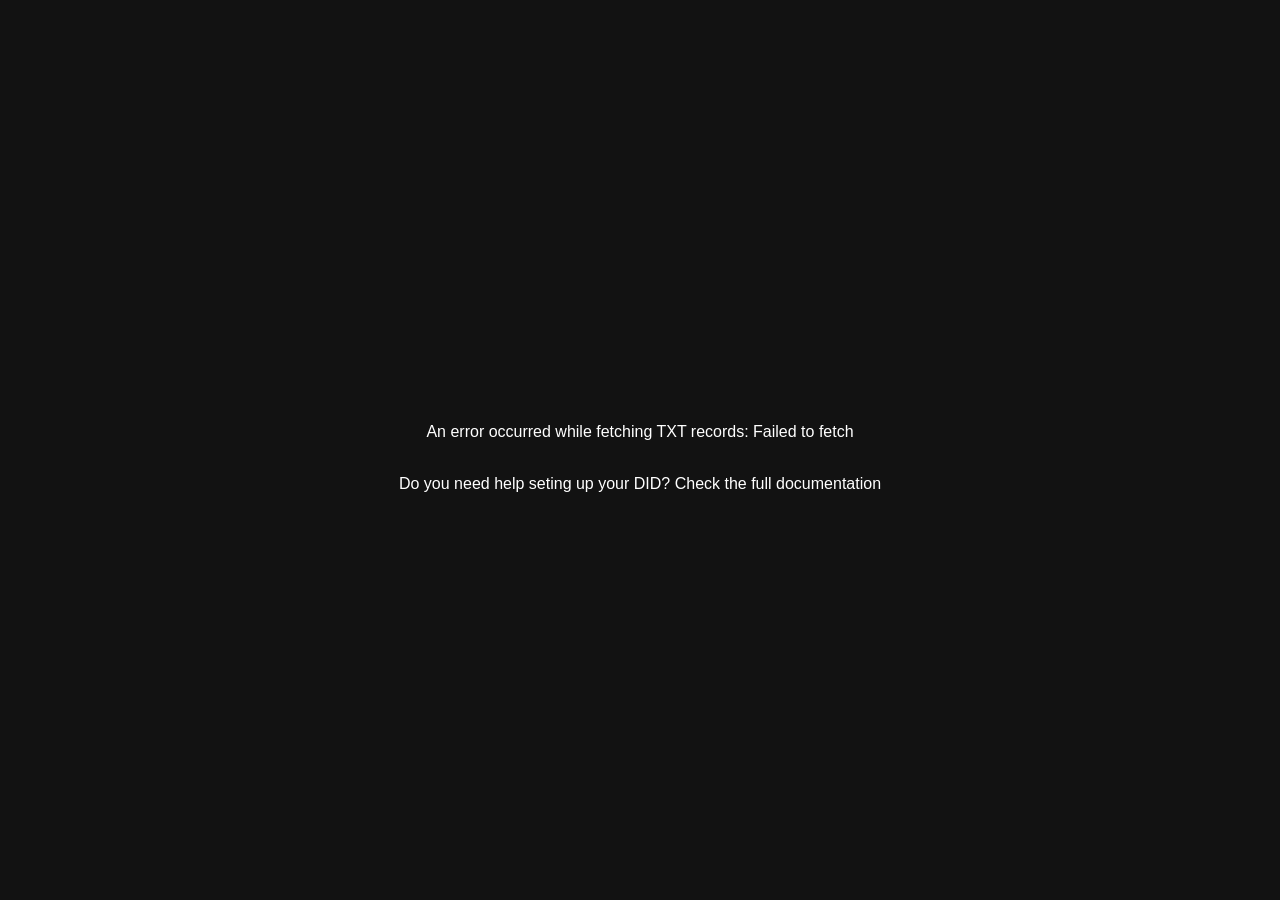
<file: redirect.html>
<!DOCTYPE html>
<html lang="en">
<head>
    <meta charset="UTF-8">
    <meta name="viewport" content="width=device-width, initial-scale=1.0">
    <title></title> <!-- Title will be dynamically set to rootDomain -->
    <link rel="shortcut icon" href="/img/hns.ico" type="image/x-icon">
    <link rel="stylesheet" href="style.css?version=1">
</head>
<body data-fetch="host">
    <div id="content">
        <div class="profile" id="profile"></div>
        <div class="links" id="links"></div>
        
        <!-- Currency buttons container -->
        <div class="currency-buttons" id="currency-buttons"></div>
    </div>
    <script src="/fetch.js"></script>
</body>
</html>
</file>
<file: style.css>
body {
    font-family: 'Roboto', Arial, sans-serif;
    margin: 0;
    padding: 0;
    display: flex;
    flex-direction: column;
    justify-content: center;
    align-items: center;
    min-height: 100vh;
    background-color: #121212;
    color: #ffffff;
    background-size: cover;
    background-position: center;
    background-repeat: no-repeat;
}

.profile {
    text-align: center;
    margin-bottom: 20px;
}

.profile img {
    width: 150px;
    height: 150px;
    border-radius: 50%;
    margin-top: 20px;
    border: 4px solid #ffffff;
    box-shadow: 0 8px 20px rgba(0, 0, 0, 0.3);
    transition: transform 0.3s ease;
}

.profile img:hover {
    transform: scale(1.1);
}

.links {
    display: flex;
    flex-direction: column;
    gap: 20px;
    width: 100%;
    max-width: 400px;
    margin-top: 20px;
}

.currency-buttons {
    display: flex;
    flex-wrap: wrap; /* Allow buttons to wrap to the next line */
    justify-content: center; /* Center buttons horizontally */
    gap: 15px; /* Space between buttons */
    margin: 20px 0;
    width: 100%;
    max-width: 180px; /* Adjust this value to fit 3 buttons per row */
}

.currency-button {
    display: flex;
    align-items: center;
    justify-content: center;
    background: linear-gradient(135deg, #007bff, #1e90ff);
    width: 50px;
    height: 50px;
    border-radius: 50%;
    border: none;
    text-decoration: none;
    color: #ffffff;
    font-size: 1.1rem;
    font-weight: 500;
    box-shadow: 0 4px 12px rgba(0, 0, 0, 0.25);
    transition: all 0.3s ease;
    cursor: pointer;
}

.currency-button img {
    width: 24px;
    height: 24px;
}

.currency-button:hover {
    transform: translateY(-3px);
    background: linear-gradient(135deg, #1e90ff, #00aaff);
    box-shadow: 0 6px 16px rgba(0, 0, 0, 0.4);
}

.link {
    display: flex;
    align-items: center;
    justify-content: center;
    text-align: center;
    background: linear-gradient(135deg, #007bff, #1e90ff);
    padding: 15px;
    border-radius: 50px;
    border: none;
    text-decoration: none;
    color: #ffffff;
    font-size: 1.1rem;
    font-weight: 500;
    box-shadow: 0 4px 12px rgba(0, 0, 0, 0.25);
    transition: all 0.3s ease;
    cursor: pointer;
}

.link i {
    margin-right: 10px;
    font-size: 1.3rem;
}

.link img {
    width: 24px;
    height: 24px;
}

.link:hover {
    transform: translateY(-3px);
    background: linear-gradient(135deg, #1e90ff, #00aaff);
    box-shadow: 0 6px 16px rgba(0, 0, 0, 0.4);
}

.footer {
    margin-top: 30px;
    font-size: 0.9rem;
    color: #888;
    text-align: center;
}

.footer a {
    color: #1e90ff;
    text-decoration: none;
}

.footer a:hover {
    text-decoration: underline;
}

/* Search page (search.html). Scoped under body.search-page so index.html and sld.html keep their own widths. */
body.search-page, body.search-page * {

    box-sizing: border-box;
    margin: 0;
    padding: 0;
}
:root {

    /* Dark mode defaults */
    --bg-primary: #121212;
    --text-primary: #ffffff;
    --text-secondary: #aaa;
    --logo-gradient-start: #E0E7FF;
    --logo-gradient-mid: #7AA9FF;
    --logo-gradient-end: #3B82F6;
    --card-bg: rgba(20, 24, 36, 0.55);
    --card-border: rgba(59, 130, 246, 0.3);
    --input-bg: transparent;
    --input-text: #e0e0e0;
    --input-placeholder: #8e9bb2;
    --input-caret: #e0e0e0;
    --btn-bg: #007bff;
    --btn-hover: #0056b3;
    --shadow-color: rgba(0, 0, 0, 0.5);
    --backdrop-blur: blur(16px);
    --subtitle-bg: rgba(255,255,255,0.05);
}
body.search-page.light-mode {

    --bg-primary: #ffffff;
    --text-primary: #1f2937;
    --text-secondary: #3a4f7a;
    --logo-gradient-start: #1E3A8A;
    --logo-gradient-mid: #3B82F6;
    --logo-gradient-end: #60A5FA;
    --card-bg: rgba(245, 248, 255, 0.7);
    --card-border: rgba(0, 102, 255, 0.2);
    --input-text: #1f2937;
    --input-placeholder: #6a6f7c;
    --input-caret: #1f2937;
    --btn-bg: #007bff;
    --btn-hover: #0056b3;
    --shadow-color: rgba(0, 0, 0, 0.1);
    --backdrop-blur: blur(16px);
    --subtitle-bg: rgba(0,0,0,0.02);
}
body.search-page {

    font-family: 'Inter', system-ui, -apple-system, 'Segoe UI', 'Nitti Light', Helvetica, sans-serif;
    background-color: var(--bg-primary);
    color: var(--text-primary);
    min-height: 100vh;
    display: flex;
    flex-direction: column;
    justify-content: center;
    align-items: center;
    transition: background-color 0.3s ease, color 0.3s ease;
    background-size: cover;
    background-position: center;
    background-repeat: no-repeat;
}
body.search-page .theme-switcher {

    position: fixed;
    top: 20px;
    right: 20px;
    z-index: 1000;
}
body.search-page .theme-button {

    background: rgba(128, 128, 128, 0.15);
    backdrop-filter: blur(8px);
    border: 1px solid rgba(255,255,255,0.2);
    border-radius: 50%;
    cursor: pointer;
    padding: 10px;
    transition: all 0.2s ease;
    display: flex;
    align-items: center;
    justify-content: center;
    width: 42px;
    height: 42px;
}
body.search-page .theme-button:hover {

    background: rgba(30, 144, 255, 0.2);
    transform: scale(0.96);
}
body.search-page .theme-button img {

    width: 20px;
    height: 20px;
    filter: invert(0.8);
    transition: filter 0.2s;
}
body.search-page.light-mode .theme-button img {

    filter: invert(0.3);
}
body.search-page .theme-dropdown {

    display: none;
    position: absolute;
    top: 100%;
    right: 0;
    background: #1e1e1e;
    border-radius: 5px;
    box-shadow: 0 4px 12px rgba(0, 0, 0, 0.3);
    overflow: hidden;
    margin-top: 5px;
    min-width: 120px;
    transition: all 0.3s ease;
}
body.search-page.light-mode .theme-dropdown {

    background: #f5f5f5;
}
body.search-page .theme-dropdown.show {

    display: block;
}
body.search-page .theme-option {

    padding: 10px 15px;
    cursor: pointer;
    transition: background-color 0.2s;
    color: #e0e0e0;
}
body.search-page.light-mode .theme-option {

    color: #333;
}
body.search-page .theme-option:hover {

    background-color: rgba(30, 144, 255, 0.2);
}
body.search-page .search-container {

    display: flex;
    flex-direction: column;
    align-items: center;
    width: 100%;
    max-width: 560px;
    margin: 0 auto 222px auto;
    transition: all 0.3s ease;
    padding: 0 1rem;
}
body.search-page .logo-container {

    text-align: center;
    margin-bottom: 28px;
}
body.search-page .dprofile-logo {

    font-size: 3.6rem;
    font-weight: 800;
    letter-spacing: -0.02em;
    background: linear-gradient(145deg, var(--logo-gradient-start), var(--logo-gradient-mid), var(--logo-gradient-end));
    background-size: 200% auto;
    -webkit-background-clip: text;
    background-clip: text;
    color: transparent;
    animation: subtle-shift 6s ease infinite;
    margin-bottom: 12px;
    transition: all 0.3s;
}
@keyframes subtle-shift {
0% {
    background-position: 0% 50%;
}
50% {
    background-position: 100% 50%;
}
100% {
    background-position: 0% 50%;
}
}
body.search-page .subtitle {

    font-size: 0.95rem;
    font-weight: 450;
    color: var(--text-secondary);
    letter-spacing: 0.3px;
    background: var(--subtitle-bg);
    backdrop-filter: blur(4px);
    display: inline-block;
    padding: 6px 14px;
    border-radius: 40px;
    transition: color 0.3s, background 0.3s;
}
body.search-page .search-card {

    background: var(--card-bg);
    backdrop-filter: var(--backdrop-blur);
    border-radius: 56px;
    padding: 4px;
    width: 100%;
    box-shadow: 0 20px 35px -12px var(--shadow-color), inset 0 1px 0 rgba(255,255,255,0.05);
    border: 1px solid var(--card-border);
    transition: all 0.3s ease;
}
body.search-page .search-box {

    display: flex;
    width: 100%;
    border-radius: 56px;
    background: transparent;
    align-items: center;
    flex-wrap: nowrap;
}
body.search-page .search-box input {

    flex: 1;
    min-width: 0;
    border: none;
    padding: 14px 22px;
    outline: none;
    font-size: 1rem;
    font-weight: 500;
    background: var(--input-bg);
    color: var(--input-text);
    transition: all 0.2s ease;
    -webkit-text-fill-color: var(--input-text);
    caret-color: var(--input-caret);
    font-family: 'Inter', monospace;
    text-decoration: none;
    border-bottom: none;
    box-shadow: none;
}
body.search-page .search-box input:focus {

    outline: none;
    border-bottom: none;
    box-shadow: none;
}
body.search-page .search-box input::placeholder {

    color: var(--input-placeholder);
    font-weight: 400;
    font-size: 0.95rem;
    opacity: 0.85;
}
body.search-page .search-box input:-webkit-autofill,
body.search-page .search-box input:-webkit-autofill:hover,
body.search-page .search-box input:-webkit-autofill:focus,
body.search-page .search-box input:-webkit-autofill:active {

    -webkit-box-shadow: 0 0 0 30px var(--input-bg) inset !important;
    -webkit-text-fill-color: var(--input-text) !important;
    caret-color: var(--input-caret);
    border-bottom: none;
}
body.search-page .search-box button {

    background: #007bff;
    border: none;
    padding: 10px 0;
    margin: 4px 6px 4px 0;
    border-radius: 48px;
    font-weight: 600;
    font-size: 0.9rem;
    letter-spacing: 0.3px;
    color: white;
    cursor: pointer;
    transition: all 0.2s ease;
    box-shadow: 0 4px 12px rgba(0, 123, 255, 0.3);
    font-family: inherit;
    width: 90px;
    min-width: 90px;
    max-width: 90px;
    text-align: center;
    white-space: nowrap;
    flex-shrink: 0;
    flex-grow: 0;
}
body.search-page .search-box button:hover {

    background: #0056b3;
    transform: scale(0.96);
    box-shadow: 0 2px 8px rgba(0, 86, 179, 0.4);
}
body.search-page .search-box button:active {

    transform: scale(0.94);
}
/* Responsive: button stays 90px across all sizes */
    @media (max-width: 640px) {
body.search-page .search-container {

    max-width: 100%;
    padding: 0 1rem;
}
body.search-page .dprofile-logo {

    font-size: 2.8rem;
}
body.search-page .subtitle {

    font-size: 0.8rem;
    padding: 4px 12px;
}
body.search-page .search-box input {

    padding: 12px 16px;
    font-size: 0.9rem;
}
body.search-page .search-box button {

    width: 90px;
    min-width: 90px;
    max-width: 90px;
    font-size: 0.85rem;
    padding: 9px 0;
}
}
@media (max-width: 480px) {
body.search-page .dprofile-logo {

    font-size: 2.4rem;
}
body.search-page .search-box input {

    padding: 10px 14px;
    font-size: 0.85rem;
}
body.search-page .search-box button {

    width: 90px;
    min-width: 90px;
    max-width: 90px;
    font-size: 0.82rem;
    padding: 8px 0;
}
}
@media (max-width: 380px) {
body.search-page .search-container {

    padding: 0 0.75rem;
}
body.search-page .search-box button {

    width: 90px !important;
    min-width: 90px !important;
    max-width: 90px !important;
    font-size: 0.8rem;
    padding: 7px 0;
}
body.search-page .search-box input {

    padding: 9px 12px;
    font-size: 0.82rem;
}
body.search-page .dprofile-logo {

    font-size: 2.2rem;
}
body.search-page .subtitle {

    font-size: 0.7rem;
}
}
@media (max-width: 340px) {
body.search-page .search-box button {

    width: 85px !important;
    min-width: 85px !important;
    max-width: 85px !important;
    font-size: 0.75rem;
}
}
body.search-page .search-card:hover {

    transform: translateY(-2px);
    border-color: rgba(59, 130, 246, 0.6);
}
body.search-page .profile {

    text-align: center;
    margin-bottom: 20px;
}
body.search-page .profile img {

    width: 150px;
    height: 150px;
    border-radius: 50%;
    margin-top: 20px;
    border: 4px solid #fff;
    box-shadow: 0 8px 20px rgba(0, 0, 0, 0.3);
    transition: transform 0.3s ease;
}
body.search-page.light-mode .profile img {

    border-color: #fff;
}
body.search-page .profile img:hover {

    transform: scale(1.1);
}
body.search-page .links {

    display: flex;
    flex-direction: column;
    gap: 20px;
    width: 100%;
    max-width: 158px;
    margin-top: 20px;
}
body.search-page .link {

    display: flex;
    align-items: center;
    justify-content: center;
    text-align: center;
    background: linear-gradient(135deg, #007bff, #1e90ff);
    padding: 15px;
    border-radius: 50px;
    border: none;
    text-decoration: none;
    color: #ffffff;
    font-size: 1.1rem;
    font-weight: 500;
    box-shadow: 0 4px 12px rgba(0, 0, 0, 0.25);
    transition: all 0.3s ease;
    cursor: pointer;
    width: 100%;
}
body.search-page .link i {

    margin-right: 10px;
    font-size: 1.3rem;
}
body.search-page .link img {

    width: 24px;
    height: 24px;
}
body.search-page .link:hover {

    transform: translateY(-3px);
    background: linear-gradient(135deg, #1e90ff, #00aaff);
    box-shadow: 0 6px 16px rgba(0, 0, 0, 0.4);
}
body.search-page .currency-buttons {

    display: flex;
    flex-wrap: wrap;
    justify-content: center;
    gap: 15px;
    margin: 20px 0;
    width: 100%;
    max-width: 180px;
}
body.search-page .currency-button {

    display: flex;
    align-items: center;
    justify-content: center;
    background: linear-gradient(135deg, #007bff, #1e90ff);
    width: 50px;
    height: 50px;
    border-radius: 50%;
    border: none;
    text-decoration: none;
    color: #ffffff;
    font-size: 1.1rem;
    font-weight: 500;
    box-shadow: 0 4px 12px rgba(0, 0, 0, 0.25);
    transition: all 0.3s ease;
    cursor: pointer;
}
body.search-page .currency-button img {

    width: 24px;
    height: 24px;
}
body.search-page .currency-button:hover {

    transform: translateY(-3px);
    background: linear-gradient(135deg, #1e90ff, #00aaff);
    box-shadow: 0 6px 16px rgba(0, 0, 0, 0.4);
}
body.search-page .go-back-button-container {

    margin: 21px 0;
    text-align: center;
}
body.search-page .go-back-button {

    display: flex;
    align-items: center;
    justify-content: center;
    text-align: center;
    background: linear-gradient(135deg, #007bff, #1e90ff);
    padding: 13px 16px;
    border-radius: 50px;
    border: none;
    text-decoration: none;
    color: #ffffff;
    font-size: 0.7rem;
    font-weight: 420;
    box-shadow: 0 4px 12px rgba(0, 0, 0, 0.25);
    transition: all 0.1s ease;
    cursor: pointer;
    width: 100%;
    max-width: 160px;
}
body.search-page .go-back-button:hover {

    transform: translateY(-3px);
    background: linear-gradient(135deg, #1e90ff, #00aaff);
    box-shadow: 0 6px 16px rgba(0, 0, 0, 0.4);
    color: #ffffff;
}
body.search-page footer {

    position: fixed;
    bottom: 0;
    left: 0;
    width: 100%;
    padding: 9px 0;
    text-align: center;
    font-size: 0.9rem;
    color: #999;
    background: rgba(0, 0, 0, 0.0);
    backdrop-filter: blur(7px);
    z-index: 10;
    transition: all 0.3s ease;
}
body.search-page.light-mode footer {

    color: #666;
    background: rgba(255, 255, 255, 0.0);
}
body.search-page footer a {

    color: #aaa;
    text-decoration: none;
    position: relative;
    display: inline-block;
    margin: 0 5px;
    transition: color 0.3s ease;
}
body.search-page.light-mode footer a {

    color: #666;
}
body.search-page footer a::after {

    content: '';
    position: absolute;
    bottom: -2px;
    left: 0;
    width: 0;
    height: 1px;
    background-color: #aaa;
    transition: width 0.3s ease;
}
body.search-page.light-mode footer a::after {

    background-color: #666;
}
body.search-page footer a:hover::after {

    width: 100%;
}
body.search-page .footericon {

    align-items: center;
    position: relative;
}
body.search-page .footericon img {

    height: 14px;
    position: relative;
    top: 2px;              
    filter: grayscale(100%) brightness(0.67);
    transition: filter 0.3s ease;
}
body.search-page.light-mode .footericon img {

    filter: grayscale(100%) brightness(0.4);
}
body.search-page #current-year {

    display: inline-block;
}
body.search-page #content {

    display: none;
    flex-direction: column;
    justify-content: center;
    align-items: center;
    min-height: 100vh;
    width: 100%;
    padding: 20px;
    text-align: center;
}
body.search-page .search-card,
body.search-page .search-box,
body.search-page footer,
body.search-page .theme-dropdown {

    transition: all 0.3s ease;
}
</file>
